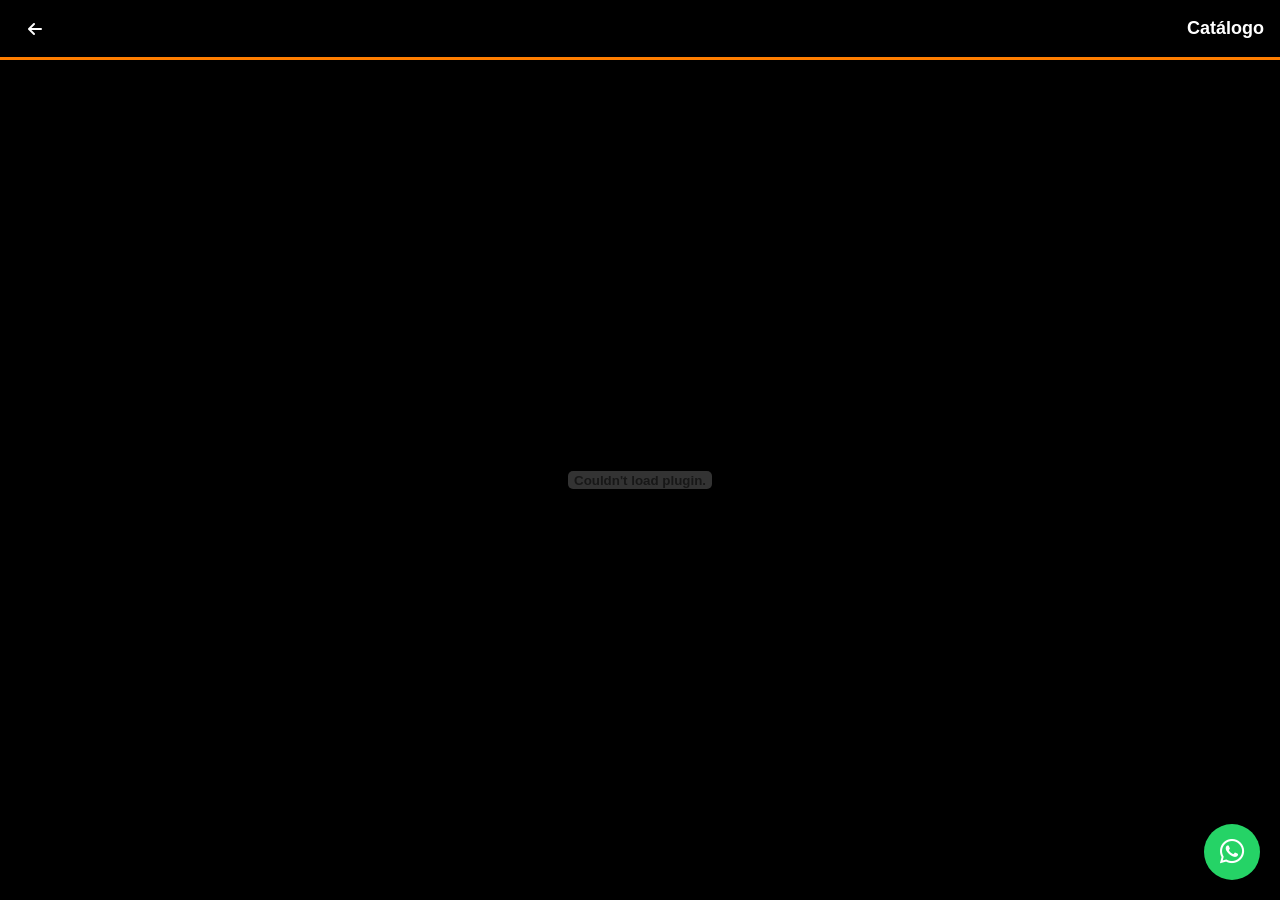
<file: visor.html>
<!DOCTYPE html>
<html lang="es">
<head>
    <meta charset="UTF-8">
    <meta name="viewport" content="width=device-width, initial-scale=1.0, viewport-fit=cover">
    <meta name="apple-mobile-web-app-capable" content="yes">
    <meta name="apple-mobile-web-app-status-bar-style" content="black-translucent">
    <title>Catálogo | Stivenm Tours</title>
        <link rel="icon" href="img/logo_inicio.png" type="image/png"">
    <link rel="stylesheet" href="https://cdnjs.cloudflare.com/ajax/libs/font-awesome/6.0.0/css/all.min.css">
    <style>
        * { margin: 0; padding: 0; box-sizing: border-box; }
        html, body { width: 100%; height: 100%; }
        body { font-family: 'Poppins', sans-serif; background: #000; /* remove overflow:hidden so PDF pages can scroll on mobile */ }
        
        /* helper: allow scrolling inside container on touch devices */
        
        header {
            position: fixed;
            top: 0;
            left: 0;
            right: 0;
            height: 60px;
            background: rgba(0,0,0,0.9);
            display: flex;
            align-items: center;
            justify-content: space-between;
            padding: 0 16px;
            z-index: 100;
            border-bottom: 3px solid #ff7e00;
        }
        
        header h1 {
            font-size: 18px;
            color: white;
            font-weight: bold;
        }
        
        .header-btn {
            border: none;
            color: white;
            padding: 8px 12px;
            border-radius: 4px;
            font-size: 16px;
            cursor: pointer;
            display: flex;
            align-items: center;
            justify-content: center;
            transition: background 0.3s;
            text-decoration: none;
        }
        
        .header-btn:hover, .header-btn:active {
            background: #0056b3;
        }
        
        #pdf-container {
            position: fixed;
            top: 60px;
            left: 0;
            right: 0;
            bottom: 0;
            width: 100%;
            height: calc(100% - 60px);
            background: #000;
            overflow: auto;              /* allow the container to scroll if iframe/content exceeds */
            -webkit-overflow-scrolling: touch;
        }
        
        iframe {
            width: 100%;
            height: 100%;
            border: none;
            display: block;
            overflow: auto;              /* internal scrolling when possible */
            -webkit-overflow-scrolling: touch;
        }
        
        #whatsapp-btn {
            position: fixed;
            bottom: 20px;
            right: 20px;
            width: 56px;
            height: 56px;
            background: #25D366;
            border: none;
            border-radius: 50%;
            color: white;
            font-size: 28px;
            cursor: pointer;
            display: flex;
            align-items: center;
            justify-content: center;
            z-index: 101;
            text-decoration: none;
            transition: background 0.3s, transform 0.2s;
            box-shadow: 0 4px 12px rgba(0,0,0,0.4);
        }
        
        #whatsapp-btn:hover, #whatsapp-btn:active {
            background: #128C7E;
            transform: scale(1.1);
        }
        
        @media (max-width: 768px) {
            header { height: 50px; }
            header h1 { font-size: 16px; }
            #pdf-container { top: 50px; height: calc(100% - 50px); }
            #whatsapp-btn { width: 50px; height: 50px; font-size: 24px; bottom: 16px; right: 16px; }
        }
        
        @media (max-width: 480px) {
            header { height: 48px; padding: 0 12px; }
            header h1 { font-size: 14px; }
            #pdf-container { top: 48px; height: calc(100% - 48px); }
            #whatsapp-btn { width: 48px; height: 48px; font-size: 22px; }
        }
    </style>
</head>
<body>
    <header>
        <a href="index.html" class="header-btn" title="Volver">
            <i class="fas fa-arrow-left"></i>
        </a>
        <h1>Catálogo</h1>
    </header>
    
    <div id="pdf-container">
        <!-- use embed tag for a more "native" PDF display; browser will render it with its default viewer -->
        <embed id="pdf-frame" src="" type="application/pdf" width="100%" height="100%">
        <!-- fallback text/link in case embed is ignored or not supported -->
        <p id="pdf-fallback" style="color:#fff;text-align:center;padding:20px;display:none;">
            No se puede mostrar el PDF aquí. <a id="pdf-link" href="#" style="color:#4fc3f7;">Abrir en otra pestaña</a>
        </p>
    </div>
    
    <a id="whatsapp-btn" href="#" target="_blank" title="Contactar por WhatsApp">
        <i class="fab fa-whatsapp"></i>
    </a>
    <script>
    // cargar enlace del PDF desde data.json
    fetch('data.json').then(r=>r.json()).then(data=>{
        const url = data.pdfCatalogo || 'pdf/Experiencias_Stivenm_Tours.pdf';
        const frame = document.getElementById('pdf-frame');
        const pdfContainer = document.getElementById('pdf-container');
        const btn = document.getElementById('whatsapp-btn');

        // helper para detectar iOS (iPhone/iPad/iPod)
        function isIos() {
            return /iPad|iPhone|iPod/.test(navigator.userAgent) && !window.MSStream;
        }

        if(frame) {
            // si el navegador no soporta <embed> o lo ignora lanzamos un redirect simple
            frame.src = url;
            const fallback = document.getElementById('pdf-fallback');
            const pdfLink = document.getElementById('pdf-link');
            if(pdfLink) pdfLink.href = url;
            // redirigir automáticamente en iOS para evitar problemas de renderizado
            if (isIos()) {
                window.location.href = url;
            }
            // mostrar fallback si el embed no se carga en 1s
            setTimeout(() => {
                // si embed no estableció nadie, muestra vínculo
                if (frame && frame.clientHeight === 0) {
                    if(fallback) fallback.style.display = 'block';
                }
            }, 1000);
        }
        if(btn) {
            // el número de contacto debe venir desde data.json (campo contact.phone)
            // hacemos limpieza de caracteres no numéricos por si el JSON trae espacios o signos
            let phone = '573228209657'; // valor por defecto si falte en el JSON
            if(data.contact && data.contact.phone) {
                phone = String(data.contact.phone).replace(/[^0-9]/g, '');
            }
            const text = encodeURIComponent('Hola, me gustaría mas información.');
            btn.href = `https://wa.me/${phone}?text=${text}`;
        }
    }).catch(e=>console.error('No se pudo cargar data.json', e));
    </script>
</body>
</html>
</file>
